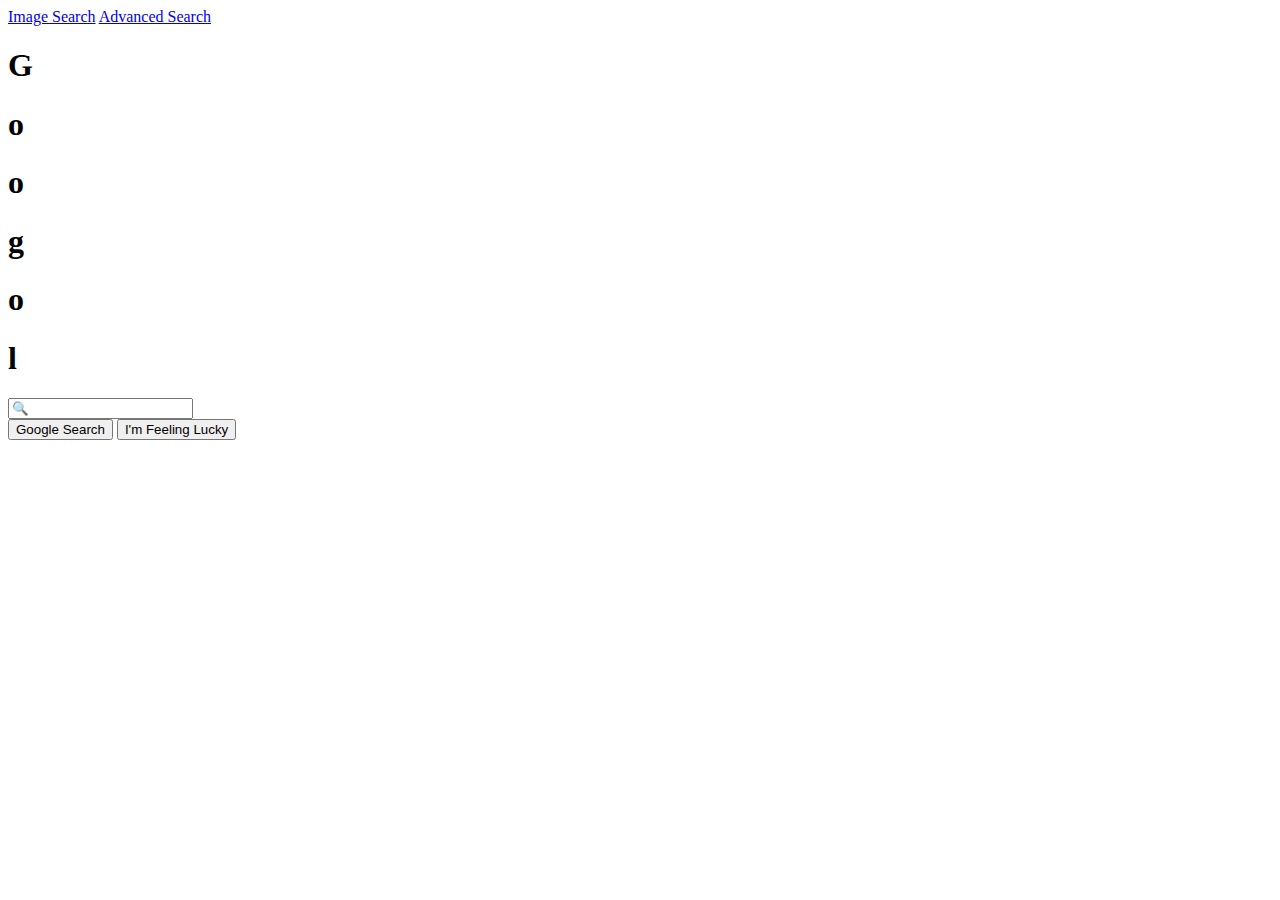
<file: index.html>
<!DOCTYPE html>
<html lang="en">
    <head>
        <link rel="stylesheet" href="https://stackpath.bootstrapcdn.com/bootstrap/4.5.0/css/bootstrap.min.css" integrity="sha384-9aIt2nRpC12Uk9gS9baDl411NQApFmC26EwAOH8WgZl5MYYxFfc+NcPb1dKGj7Sk" crossorigin="anonymous">
        <link rel="stylesheet" href="index.scss">
        <title>Search</title>
    </head>
    <body>
        <nav class="navbar navbar-expand-sm navbar-light justify-content-between">
            <a class="navbar-brand" href="#"></a>
            <div class="navbar-nav justify-content-end">
                <a class="nav-item nav-link" href="image-search.html">Image Search</a>
                <a  class="nav-item nav-link"href="advanced-search.html">Advanced Search</a>
            </div>
        </nav>
        <div class="d-flex justify-content-center align-items-center container mt">
            <h1 class="text-primary">G</h1>
            <h1 class="text-danger">o</h1>
            <h1 class="text-warning">o</h1>
            <h1 class="text-primary">g</h1>
            <h1 class="text-success">o</h1>
            <h1 class="text-danger">l</h1>
        </div>
        <div class="d-flex justify-content-center align-items-center container">
            <form action="https://google.com/search">
                <div class="row">
                    <div class="form-group col-md-12">
                        <input type="text" name="q" class="form-control form-rounded" placeholder="&#128269;">
                    </div>
                </div>

                <div class="row">
                    <div class="col-sm-12 text-center">
                        <input type="submit" name=btnG value="Google Search" class="btn-pri">
                        <input type="submit" name=btnI value="I'm Feeling Lucky" class="btn-pri">
                     </div>
                </div>
                
            </form>
        </div>
        
    </body>
</html>
</file>
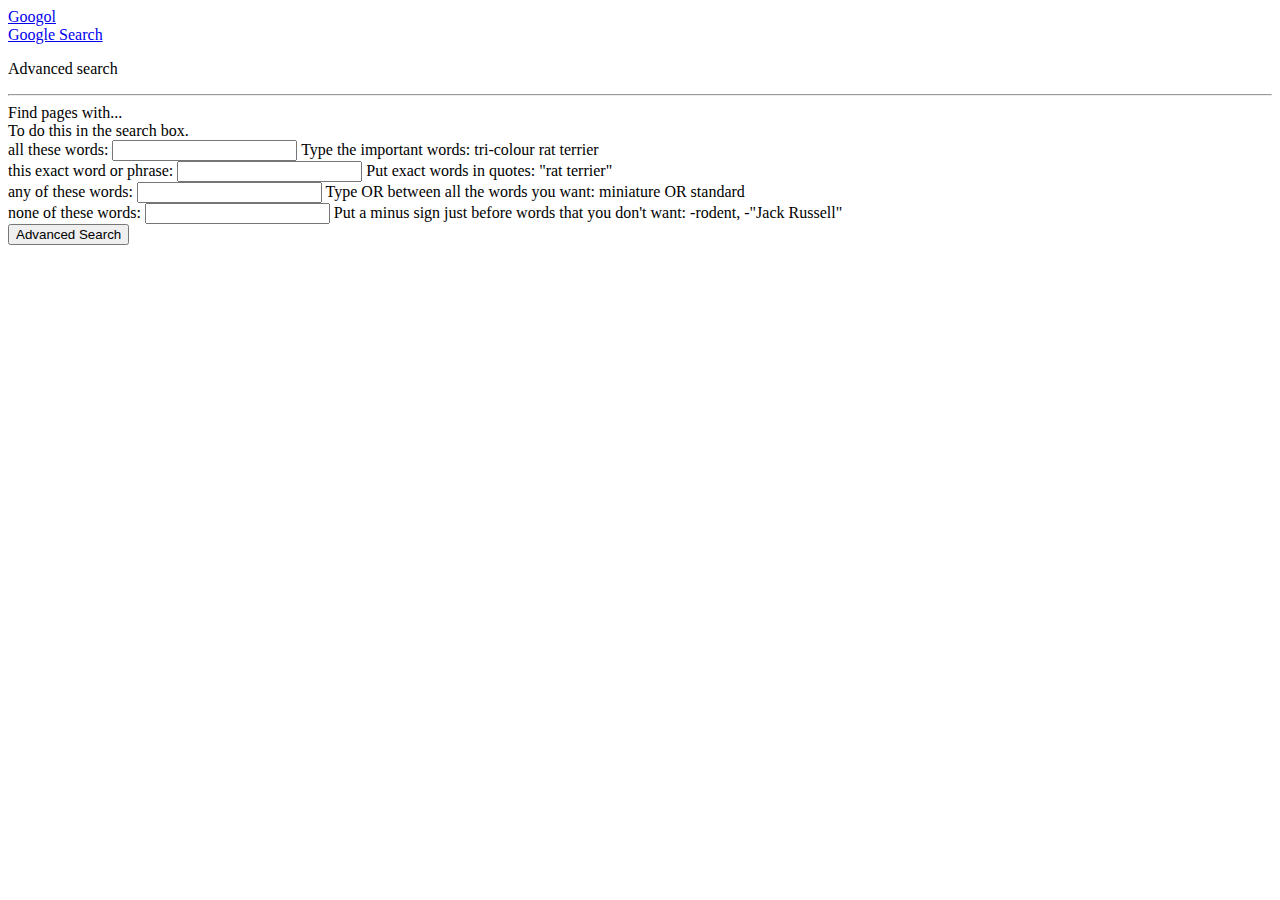
<file: advanced-search.html>
<!DOCTYPE html>
<html lang="en">
    <head>
        <link rel="stylesheet" href="https://stackpath.bootstrapcdn.com/bootstrap/4.5.0/css/bootstrap.min.css" integrity="sha384-9aIt2nRpC12Uk9gS9baDl411NQApFmC26EwAOH8WgZl5MYYxFfc+NcPb1dKGj7Sk" crossorigin="anonymous">
        <link rel="stylesheet" href="index.scss">
        <title>Advanced Search</title>
    </head>

    <body>
        <nav class="navbar navbar-expand-sm navbar-light justify-content-between bg-light">
            <a class="navbar-brand" href="#">Googol</a>
            <div class="navbar-nav justify-content-end">
                <a class="nav-item nav-link" href="index.html">Google Search</a>
            </div>
        </nav>

        <div>
            <p class="text-danger ml-3">Advanced search</p>
            <hr></hr>
        </div>

        <div class="small">
            <div class="ml-3 mb-2">
                <div class="d-inline mr-as">Find pages with...</div>
                <div class="d-inline font-weight-bold text-muted">To do this in the search box.</div>
            </div>

            <div class="small">
                <form class="col-12" action="https://google.com/search">
                    <div class="form-row mb-2">
                        <label class="col-sm-2 col-form-label" for="all">all these words:</label>
                        <input type="text" class="form-control form-control-sm col-sm-4 mr-2" name="as_q"/>
                        <label class="col-sm-2 col-form-label" for="all">Type the important words:  tri-colour rat terrier</label>
                     </div>
    
                     <div class="form-row mb-2">
                        <label class="col-sm-2 col-form-label" for="all">this exact word or phrase:</label>
                        <input type="text" class="form-control form-control-sm col-sm-4 mr-2" name="as_epq"/>
                        <label class="col-sm-2 col-form-label" for="all">Put exact words in quotes:  "rat terrier"</label>
                     </div>
    
                     <div class="form-row mb-2">
                        <label class="col-sm-2 col-form-label" for="all">any of these words:</label>
                        <input type="text" class="form-control form-control-sm col-sm-4 mr-2" name="as_oq"/>
                        <label class="col-form-label" for="all">Type OR between all the words you want: miniature OR standard</label>
                     </div>
    
                     <div class="form-row mb-2">
                        <label class="col-sm-2 col-form-label" for="all">none of these words:</label>
                        <input type="text" class="form-control form-control-sm col-sm-4 mr-2" name="as_eq"/>
                        <label class="col-form-label" for="all">Put a minus sign just before words that you don't want: -rodent, -"Jack Russell"</label>
                     </div>

                     <div class="form-row mb-2">
                         <label class="col-sm-5"></label>
                        <input type="submit" value="Advanced Search" class="btn btn-primary btn-xss">
                     </div>
    
                </form>
            </div>

            
            
        </div>
        
        

    </body>
</html>
</file>
